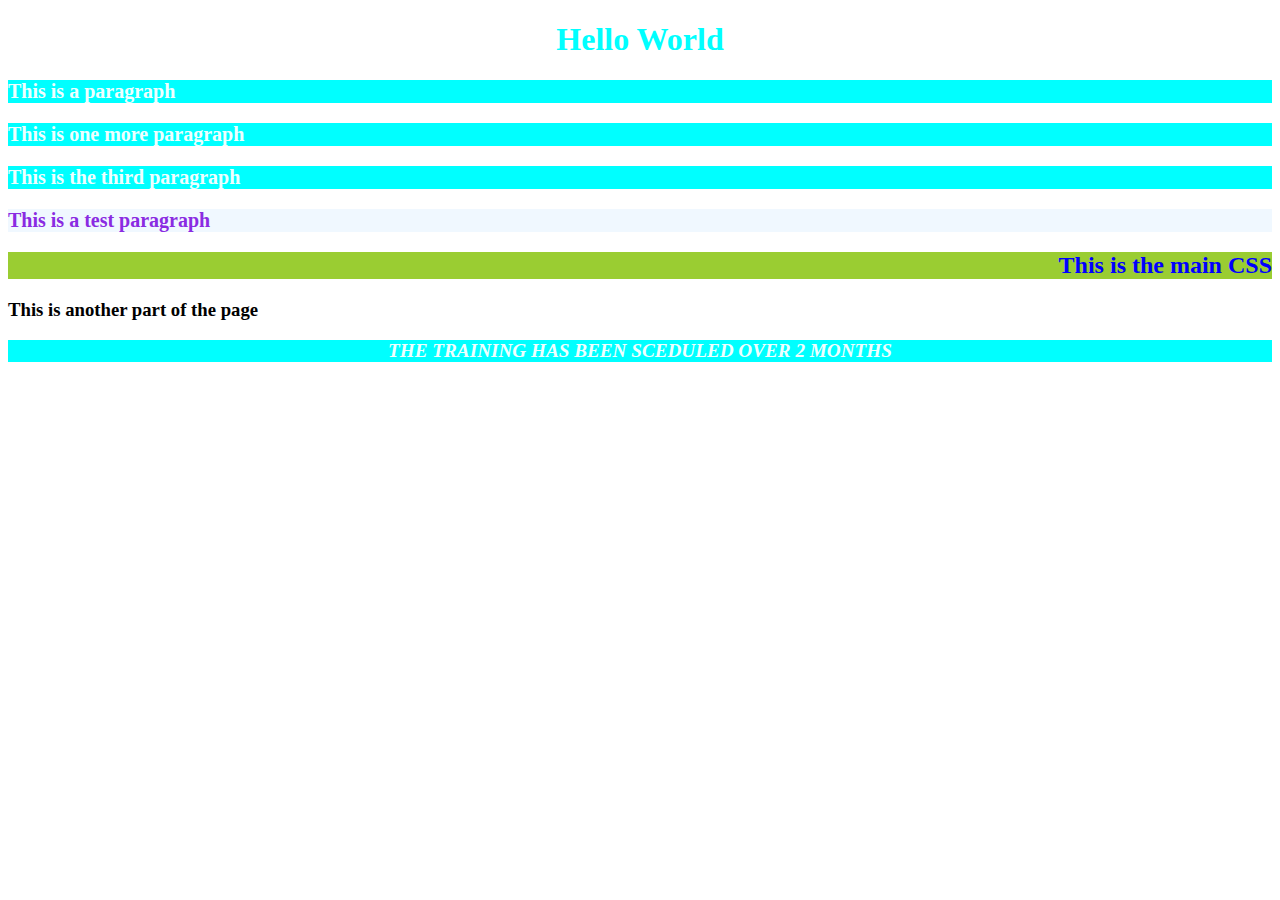
<file: Lab2_css1.html>
<!DOCTYPE html>
<html lang="en">
<head>
    <meta charset="UTF-8">
    <meta name="viewport" content="width=device-width, initial-scale=1.0">
    <title>CSS Lab 1</title>
    <style>
    p{
        color:azure;
        background-color: aqua;
        font-size: 20px;
        font-weight: bold;
    }
    </style>
<link rel="stylesheet" type="text/css" href="Assets/CSS/Main.css">
</head>

<body>
    <h1 style="color:aqua; text-align: center;">Hello World</h1>
    <p>This is a paragraph</p>
    <p>This is one more paragraph</p>
    <p>This is the third paragraph</p>
    <p class="p3">This is a test paragraph</p>

    <h2>This is the main CSS</h2>

    <h3 id="custom-header">This is another part of the page</h3>

    <p class="text-prop">The training has been sceduled over 2 months</p>
</body>
</html>
</file>
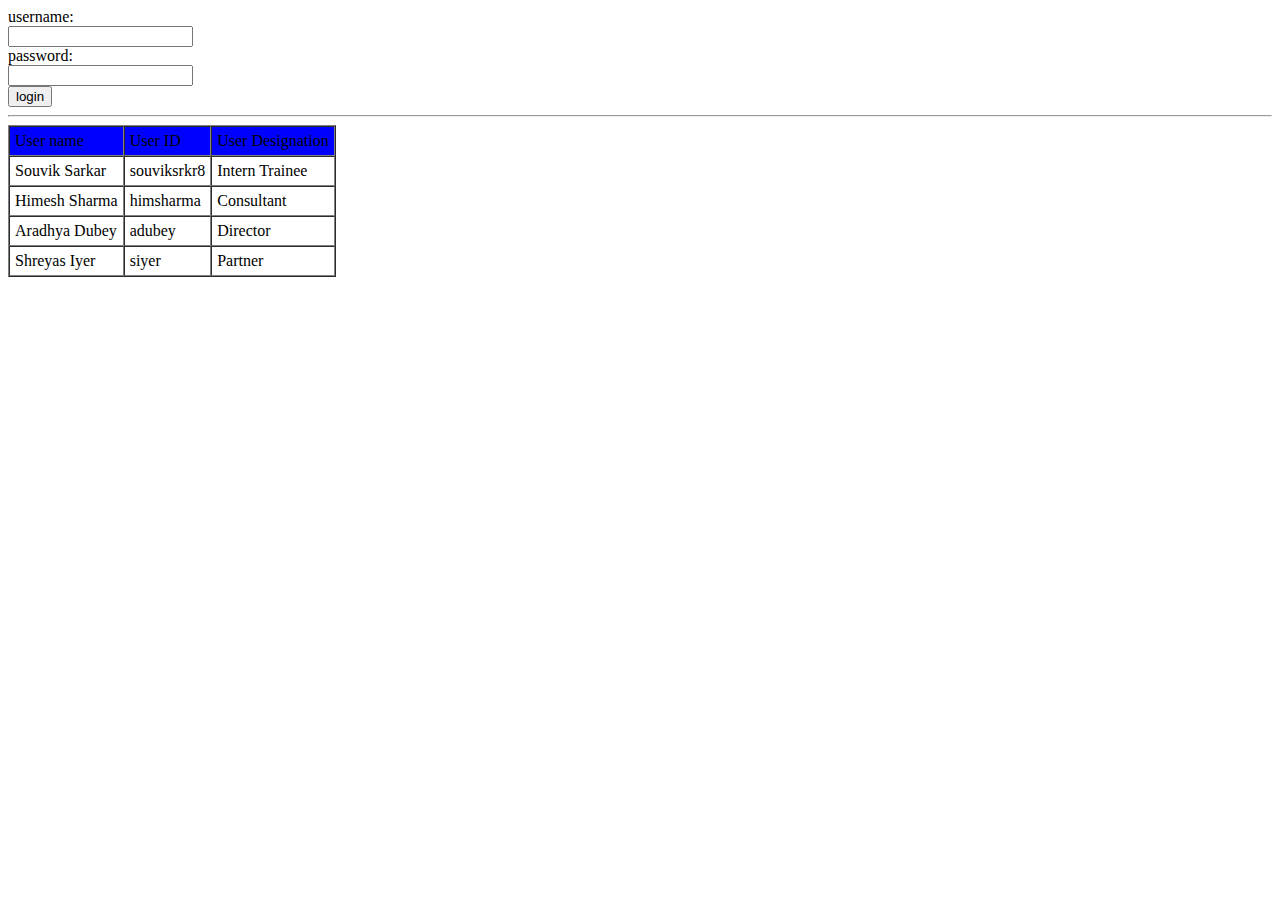
<file: Tables_and_forms.html>
<!DOCTYPE html>
<html lang="en">
<head>
    <meta charset="UTF-8">
    <meta name="viewport" content="width=<device-width>, initial-scale=1.0">
    <title>Document</title>
</head>
<body>
    <form>
        <label for="username">username:</label><br>
        <input id="username" type="text"><br>
        <label for="password">password:</label><br>
        <input type="password" name="password" id="password"><br>
        <input type="button" value="login"><br>
    </form>
    <hr>
    <table border="1" cellspacing="0" cellpadding="5">
        <tr bgcolor="blue">
            <td>User name</td>
            <td>User ID</td>
            <td>User Designation</td>
        </tr>
        <tr>
            <td>Souvik Sarkar</td>
            <td>souviksrkr8</td>
            <td>Intern Trainee</td>
        </tr>
        <tr>
            <td>Himesh Sharma</td>
            <td>himsharma</td>
            <td>Consultant</td>
        </tr>
        <tr>
            <td>Aradhya Dubey</td>
            <td>adubey</td>
            <td>Director</td>
        </tr>        
        <tr>
            <td>Shreyas Iyer</td>
            <td>siyer</td>
            <td>Partner</td>
        </tr>
    </table>
</body>
</html>
</file>
<file: Assets/CSS/Main.css>
h2{
    color:blue;
    background-color: yellowgreen;
    text-align: right;
}
#custom-header{
    color: black;
}
.p3{
    color: blueviolet;
    background-color: aliceblue;
}
.text-prop{
    font-size: larger;
    font-family: 'Times New Roman', Times, serif;
    font-style: italic;
    text-align: center;
    text-transform: uppercase;
    text-decoration-color:brown;
}
</file>
